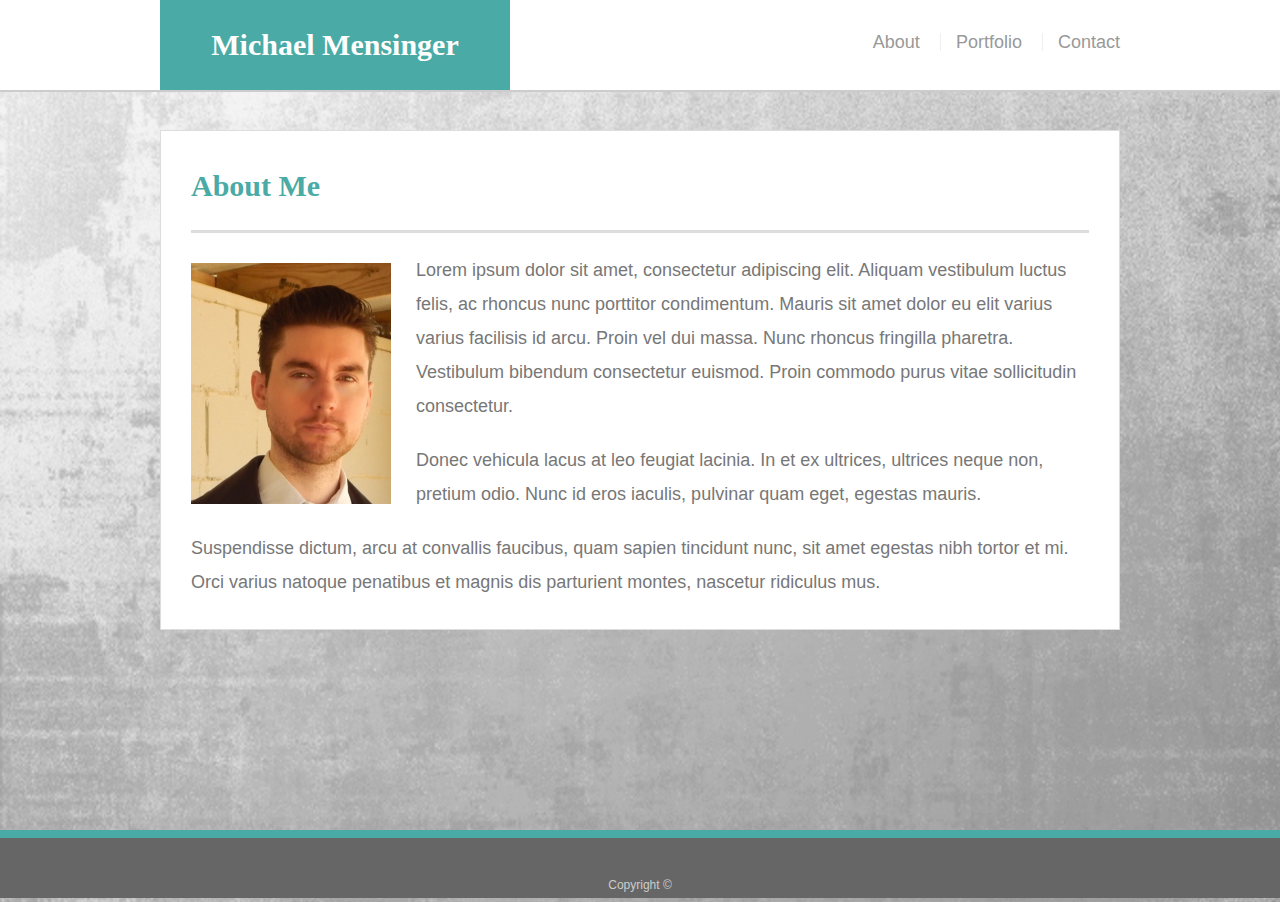
<file: index.html>
<!doctype html>
<html lang="en-us">

<head>
  <meta charset="UTF-8">
  <title>About | Michael Mensinger</title>
  <link rel="stylesheet" href="assets/css/reset.css">
  <link rel="stylesheet" href="assets/css/style.css">
</head>

<body>
  
    <header id="masthead">
        <div class="container">
            <a href="index.html" id="logo">Michael Mensinger</a>
            <nav>
                <a href="index.html">About</a>
                <a href="portfolio.html">Portfolio</a>
                <a href="contact.html">Contact</a>
            </nav>
        </div>
    </header>
  
  
  
  
  <div id="main-container" class="container indexContainer">
              
    <section class="main-section">
      
        
      <h1>About Me</h1>
      
      <img src="assets/images/image1crop.png" class=" img-responsive auth-image" alt="Headshot Image">

      <p>Lorem ipsum dolor sit amet, consectetur adipiscing elit. Aliquam vestibulum luctus felis, ac rhoncus nunc porttitor condimentum. Mauris sit amet dolor eu elit varius varius facilisis id arcu. Proin vel dui massa. Nunc rhoncus fringilla pharetra. Vestibulum bibendum consectetur euismod. Proin commodo purus vitae sollicitudin consectetur.</p>

      <p>Donec vehicula lacus at leo feugiat lacinia. In et ex ultrices, ultrices neque non, pretium odio. Nunc id eros iaculis, pulvinar quam eget, egestas mauris.</p>

      <p>Suspendisse dictum, arcu at convallis faucibus, quam sapien tincidunt nunc, sit amet egestas nibh tortor et mi. Orci varius natoque penatibus et magnis dis parturient montes, nascetur ridiculus mus.</p>
        
    </section>
    
    </div>
  
  

  <footer>
    <div class="container">
      Copyright &copy; 
    </div>
  </footer>

</body>

</html>
</file>
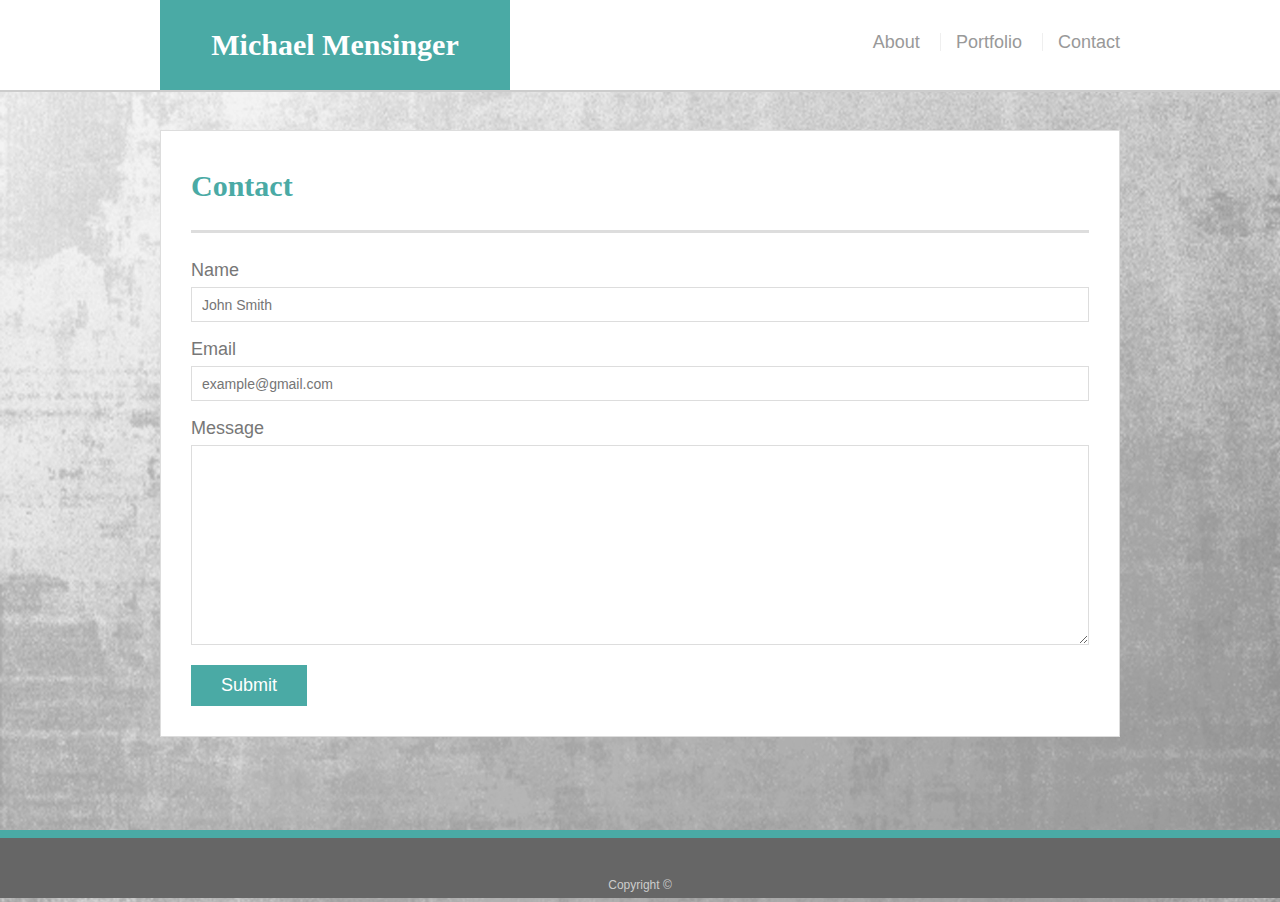
<file: contact.html>
<!doctype html>
<html lang="en-us">

<head>
  <meta charset="UTF-8">
  <title>Contact | Michael Mensinger</title>
  <link rel="stylesheet" type="text/css" href="assets/css/reset.css">  
  <link rel="stylesheet" type="text/css" href="assets/css/style.css">
</head>

<body>

  <header id="masthead">
        <div class="container">
                <a href="index.html" id="logo">Michael Mensinger</a>
                <nav>
                  <a href="index.html">About</a>
                  <a href="portfolio.html">Portfolio</a>
                  <a href="contact.html">Contact</a>
                </nav>
              </div>
  </header>

  <div id="main-container" class="container contactContainer">
    <section class="main-section">
      
        
      <h1>Contact</h1>

      <form id="contact-form">
        <ul>
          <li>
            <label for="name">Name</label>
            <input type="text" id="name" name="name" placeholder="John Smith" required="required">
          </li>
          <li>
            <label for="email">Email</label>
            <input type="email" id="email" name="email" placeholder="example@gmail.com" required="required">
          </li>
          <li>
            <label for="message">Message</label>
            <textarea id="message" name="message" required="required"></textarea>
          </li>
        </ul>
        <input type="submit">
      </form>
      
      
    </section>
    </div>
  

  <footer>
    <div class="container">
      Copyright &copy; 
    </div>
  </footer>


</body>

</html>
</file>
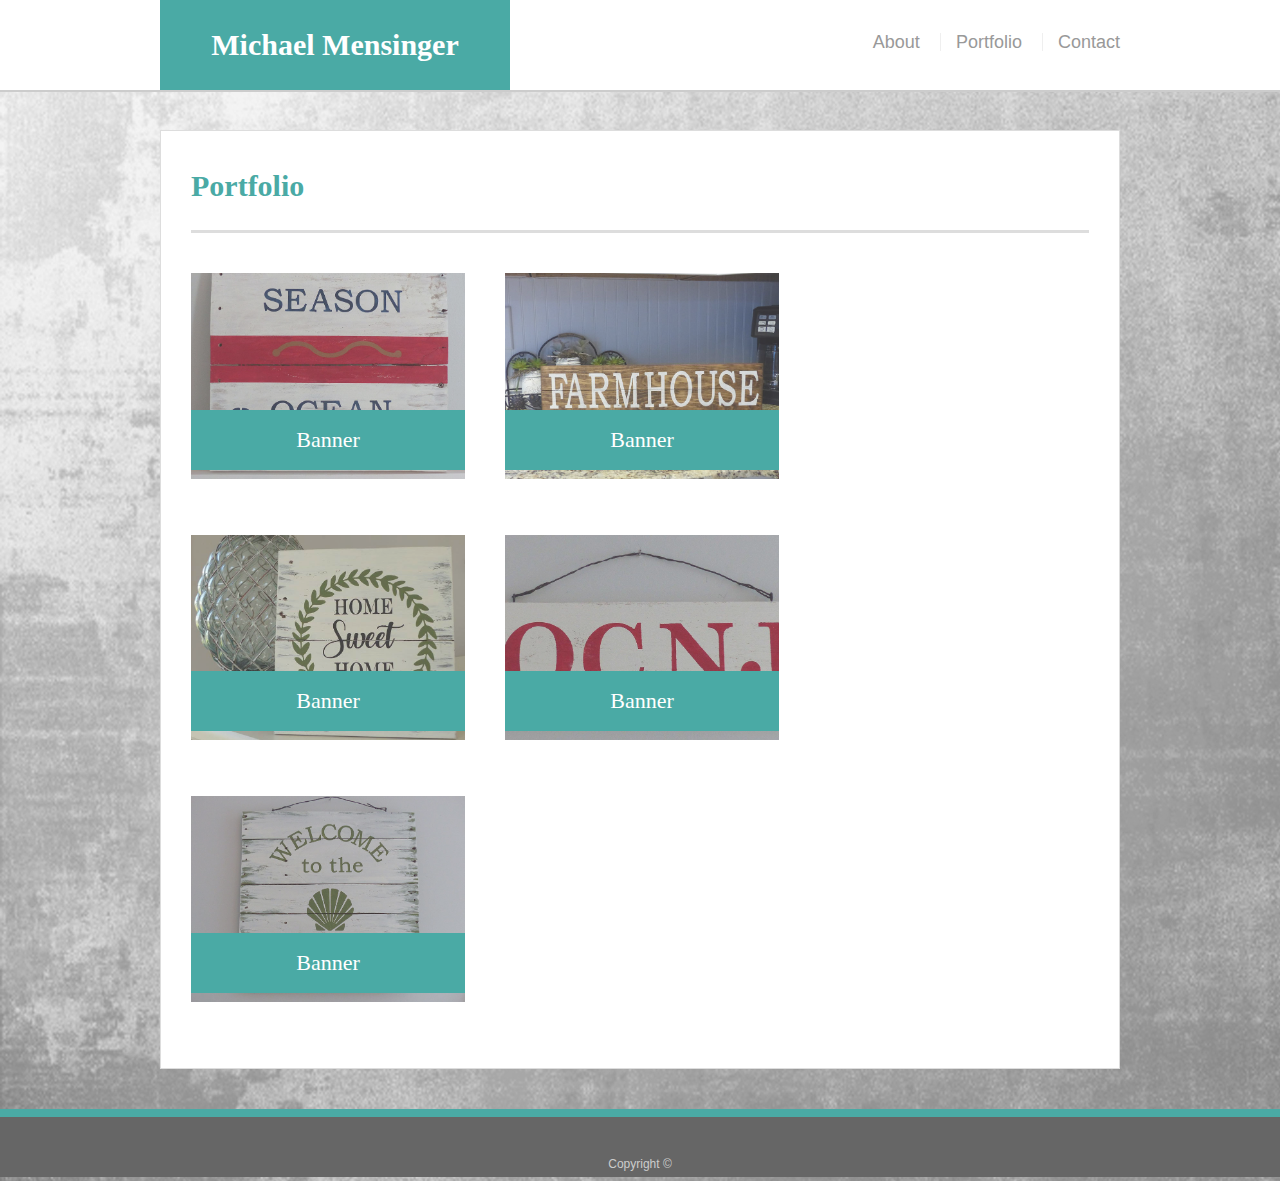
<file: portfolio.html>
<!doctype html>
<html lang="en-us">

<head>
  <meta charset="UTF-8">
  <title>Portfolio | Michael Mensinger</title>
  <link rel="stylesheet" type="text/css" href="assets/css/reset.css">
  <link rel="stylesheet" type="text/css" href="assets/css/style.css">
</head>

<body>

  <header id="masthead">
        <div class="container">
                <a href="index.html" id="logo">Michael Mensinger</a>
                <nav>
                  <a href="index.html">About</a>
                  <a href="portfolio.html">Portfolio</a>
                  <a href="contact.html">Contact</a>
                </nav>
              </div>
      
  </header>

  <div id="main-container" class="container portContainer">
    
    <section class="main-section">
      <h1>Portfolio</h1>
      
        
          <div class="work">
            <img src="assets/images/beachTag.jpg" alt="Beach Tag">
            <h3>Banner</h3>
          </div>

  
          <div class="work">
            <img src="assets/images/farmHouse.jpg" alt="Farm house">
           <h3>Banner</h3>
          </div>


      
          <div class="work">
            <img src="assets/images/homeSweet.jpg" alt="Home sweet">
            <h3>Banner</h3>
         </div>

        
         <div class="work">
          <img src="assets/images/ocnj.jpg" alt="ocnj">
          <h3>Banner</h3>
        </div>

      
      <div class="work">
        <img src="assets/images/shell.jpg" alt="shell">
         <h3>Banner</h3>
      </div>

    </section>

  </div>

  <footer>
    <div class="container">
      Copyright &copy; 
    </div>
  </footer>

</body>

</html>
</file>
<file: assets/css/style.css>
body {
    font-family: Arial, "Helvetica Neue", Helvetica, sans-serif;
    font-size: 18px;
    line-height: 34px;
    color: #777;
    background: url("../images/gray-background.jpg");
  }
  
  * {
    box-sizing: border-box;
  }
  
  /* general */
  
  .container {
    width: 100%;
    max-width: 960px;
    margin: 0 auto;
    clear: both;
  }
  
  h1,
  h2,
  h3,
  p {
    margin-bottom: 20px;
  }
  
  p:last-child {
    margin-bottom: 0;
  }
  
  h1,
  h2,
  h3 {
    font-family: Georgia, Times, "Times New Roman", serif;
    font-weight: 700;
    color: #4aaaa5;
  }
  
  h1 {
    padding-bottom: 20px;
    font-size: 30px;
    line-height: 49px;
    border-bottom: 3px solid #ddd;
  }
  
  h2,
  h3 {
    font-size: 22px;
  }
  
  /* header */
  
  #masthead {
    position: fixed;
    z-index: 99;
    width: 100%;
    margin: 0 0 30px;
    overflow: auto;
    color: #fff;
    background: #fff;
    border-bottom: 2px solid #ccc;
  }
  
  #logo {
    float: left;
    width: 350px;
    height: 90px;
    font-family: Georgia, Times, "Times New Roman", serif;
    font-size: 30px;
    font-weight: 700;
    line-height: 90px;
    color: #fff;
    text-align: center;
    text-decoration: none;
    background: #4aaaa5;
  }
  
  nav {
    float: right;
    margin-top: 25px;
  }
  
  nav a {
    display: inline-block;
    padding-left: 15px;
    margin-left: 15px;
    line-height: 18px;
    color: #999;
    text-decoration: none;
    border-left: 1px solid #efefef;
  }
  
  nav a:first-child {
    border-left: 0 none;
  }
  
  /* footer */
  
  footer {
    padding: 30px 0;
    clear: both;
    font-size: 12px;
    color: #fff;
    color: #ccc;
    text-align: center;
    background: #666;
    border-top: 8px solid #4aaaa5;
    height: 50px;
  }
  
  h3, h2 {
    padding-bottom: 20px;
    margin-bottom: 15px;
    line-height: 22px;
    border-bottom: 2px solid #eee;
  }
  
  /* main */
  
  #main-container {
    padding-top: 130px;
    min-height: calc(100vh - 70px);
  }
  
  .main-section {
    float: left;
    width: 100%;
    max-width: 960px;
    padding: 30px;
    margin: 0 0 40px;
    background: #fff;
    border: 1px solid #ddd;
  }
  
  /* portfolio page */
  
  .work {
    position: relative;
    float: left;
    width: 274px;
    margin: 20px 0 25px;
    overflow: auto;
  }
  
  .work:nth-child(even) {
    margin-right: 40px;
  }
  
  .work img {
    width: 100%;
    border: 0 none;
    opacity: 0.8;
  }
  
  .work h3 {
    position: absolute;
    bottom: 20px;
    width: 100%;
    padding: 15px;
    margin-bottom: 0;
    font-weight: 300;
    line-height: 30px;
    color: #fff;
    text-align: center;
    background: #4aaaa5;
    border-bottom: 0;
  }
  
  .auth-image {
    float: left;
    width: 200px;
    height: auto;
    margin-top: 10px;
    margin-right: 25px;
  }
  
  /* contact page */
  
  #contact-form ul {
    margin-bottom: 20px;
  }
  
  #contact-form li {
    margin-bottom: 10px;
  }
  
  label,
  input[type=text],
  input[type=email],
  textarea {
    display: block;
    width: 100%;
  }
  
  input[type=text],
  input[type=email],
  textarea {
    height: 35px;
    padding: 0 10px;
    font-size: 14px;
    border: 1px solid #ddd;
  }
  
  textarea {
    height: 200px;
  }
  
  input[type=submit] {
    padding: 10px 30px;
    font-size: 18px;
    color: #fff;
    cursor: pointer;
    background: #4aaaa5;
    border: 0 none;
  }
  

  @media all and (max-width: 980px) {
    .indexContainer {
      display: inline-block;
      width: 60%;
      margin-left: 40px;
      
    }

    #logo {
      margin-left: 40px;
    }

    nav {
      margin-right: 40px;
    }

    #masthead {
      padding-left: 0px;
    }

    .portContainer {
      width: 80%;
      float: left;
      margin-left: 40px;
    }

    .contactContainer {
      width: 60%;
      float: left;
      margin-left: 40px;
    }


  }

  @media all and (max-width: 768px) {
    #logo {
      margin-left: 20px;
    }

    nav {
      margin-right: 20px;
    }

    .indexContainer {
      width: 95%;
      margin: auto;
      display: flex;
    }

    .portContainer {
      width: 55%;
      margin: auto;
      float: none;
    }

    .contactContainer {
      width: 93%;
      margin: auto;
      margin-left: 20px;
      
    }

  }

  @media all and (max-width: 640px) {
    #masthead {
      display: block;
      clear: both;
      display: inline-block;
      overflow: hidden;
    }

    #logo {
      width: 100%;
      margin-left: 0;
    }

    nav {
      width: 100%;
      text-align: center;
    }

  }
</file>
